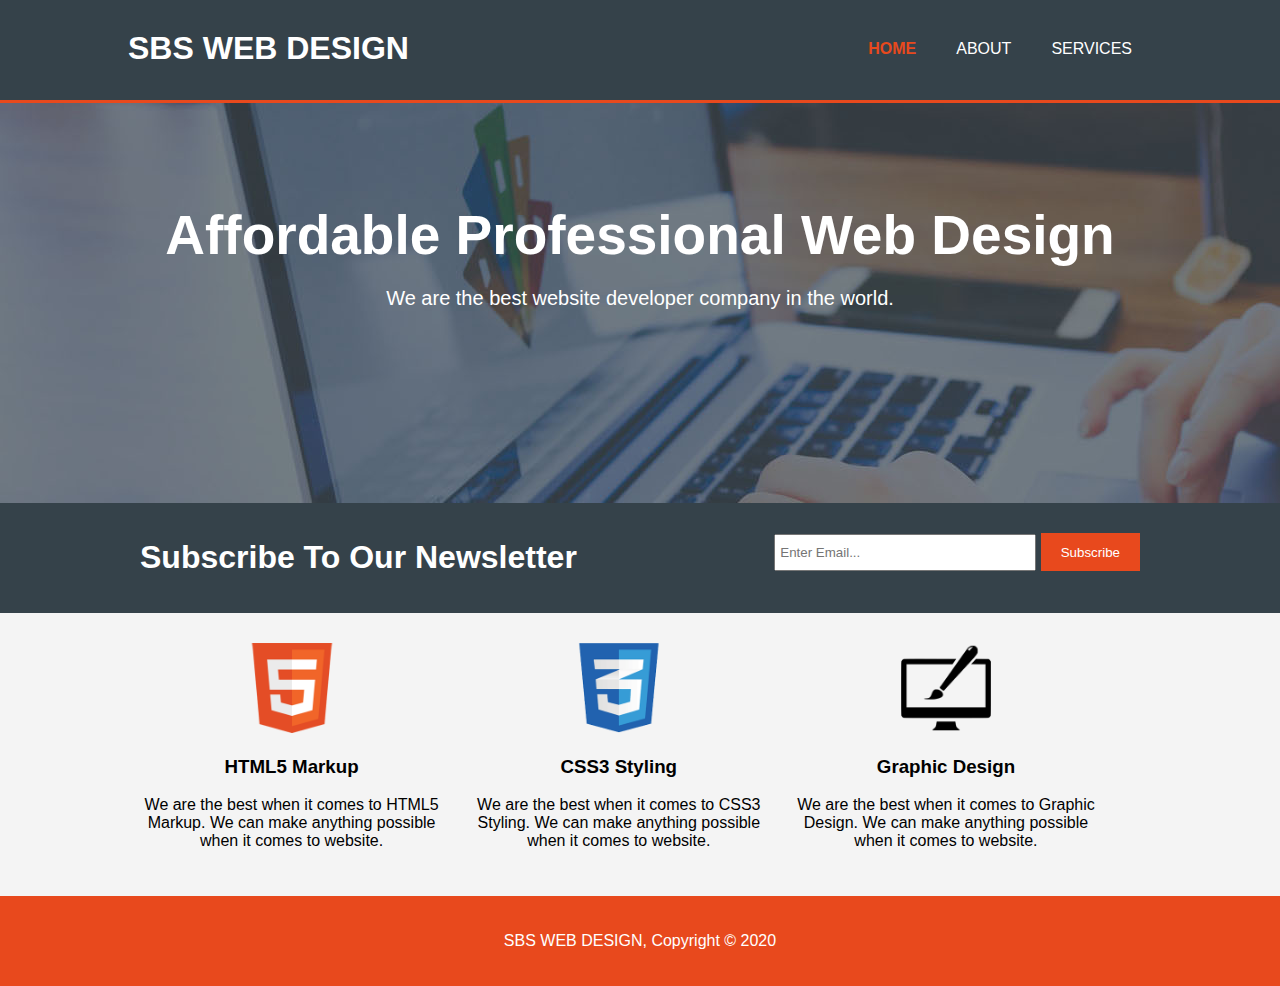
<file: Index.html>
<!DOCTYPE html>
<html lang="en" dir="ltr">
  <head>
    <meta charset="utf-8">
    <meta name="viewport content="width=device-width">
    <title>SBS-WEBSITE</title>
    <link rel="stylesheet" href="Style.css">
  </head>
  <body>
<header>
  <div class="container">
       <div id="branding">
          <h1>SBS WEB DESIGN</h1>
       </div>

       <nav>
         <ul>
          <li class="current"><a href="Index.html">HOME</a></li>
          <li><a href="about.html">ABOUT</a></li>
          <li><a href="services.html">SERVICES</a></li>

         </ul>
       </nav>
  </div>
</header>

<section id="showcase">
      <div class="container">
      <h1>Affordable Professional Web  Design</h1>
      <p>We are the best website developer company in the world.</p>
      </div>
</section>

<section id="newsletter">
  <div class="container">
    <h1>Subscribe To Our Newsletter</h1>
    <form>
       <input type="email" name="" placeholder="Enter Email...">
       <button type="submit" class="button_1">Subscribe</button>
    </form>
  </div>
</section>
<section id="boxes">
       <div class="container">
               <div class="box">
               <img src="logo_html.png">
                 <h3>HTML5 Markup</h3>
                   <p>We are the best when it comes to HTML5 Markup. We can make anything possible when it comes to website.</p>
               </div>

               <div class="box">
                   <img src="logo_css.png">
                 <h3>CSS3 Styling</h3>
                   <p>We are the best when it comes to CSS3 Styling. We can make anything possible when it comes to website.</p>
               </div>

               <div class="box">
<img src="logo_brush.png">
                 <h3>Graphic Design</h3>
                   <p>We are the best when it comes to Graphic Design. We can make anything possible when it comes to website.</p>
               </div>
       </div>
</section>

<footer>

      <p>SBS WEB DESIGN, Copyright &copy; 2020</p>

</footer>


  </body>
</html>
</file>
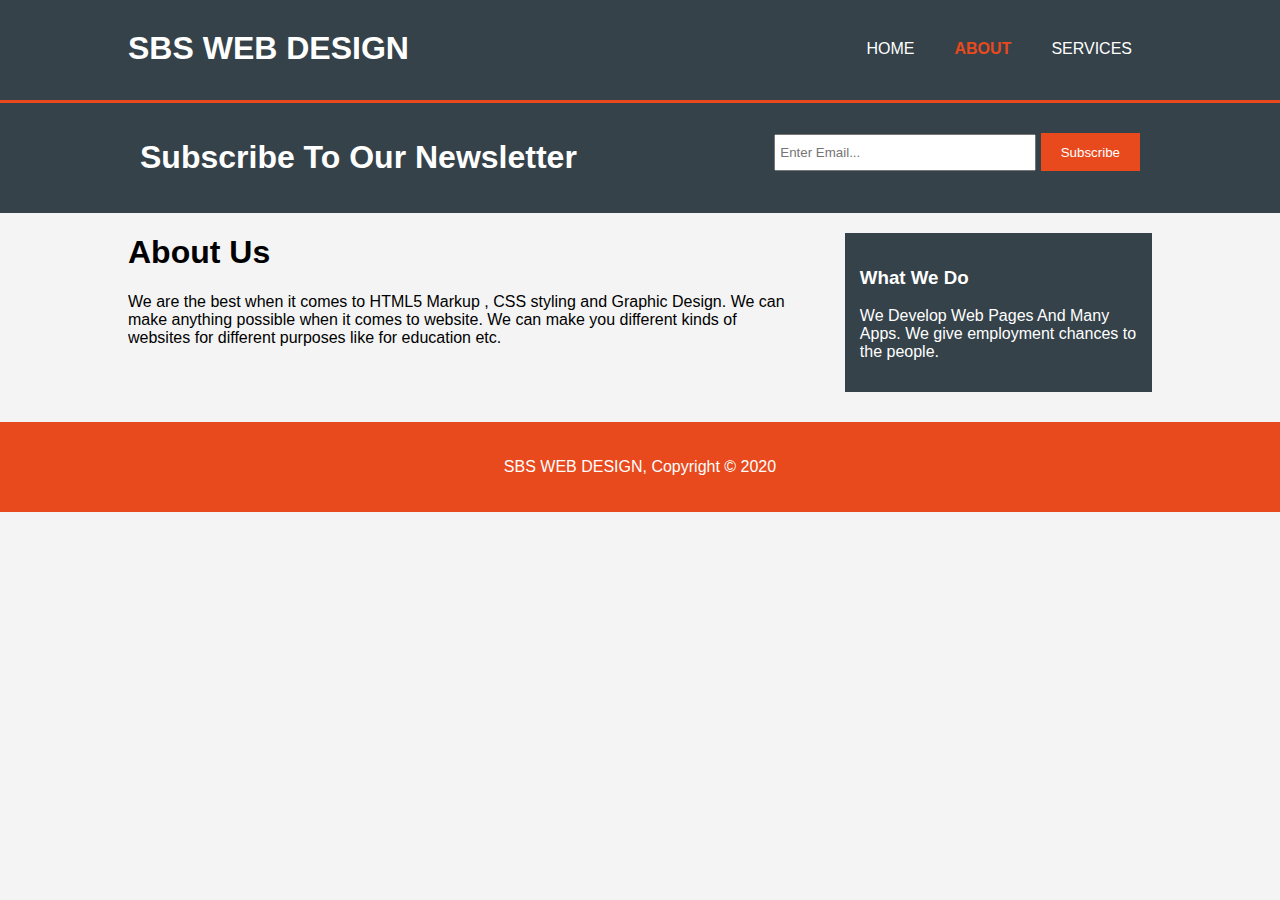
<file: about.html>
<!DOCTYPE html>
<html lang="en" dir="ltr">
  <head>
    <meta charset="utf-8">
    <meta name="viewport content="width=device-width">
    <title>SBS-WEBSITE</title>
    <link rel="stylesheet" href="Style.css">
  </head>
  <body>
<header>
  <div class="container">
       <div id="branding">
          <h1>SBS WEB DESIGN</h1>
       </div>

       <nav>
         <ul>
          <li><a href="Index.html">HOME</a></li>
          <li class="current"><a href="about.html">ABOUT</a></li>
          <li><a href="services.html">SERVICES</a></li>

         </ul>
       </nav>
  </div>
</header>



<section id="newsletter">
  <div class="container">
    <h1>Subscribe To Our Newsletter</h1>
    <form>
       <input type="email" name="" placeholder="Enter Email...">
       <button type="submit" class="button_1">Subscribe</button>
    </form>
  </div>
</section>
<section id="main">
  <div class="container">
    <article id="main-col">
        <h1 class="page-titel">About Us</h1>


        <p>We are the best when it comes to HTML5 Markup , CSS styling and Graphic Design. We can make anything possible when it comes to website. We can make you different kinds of websites for different purposes like for education etc.</p>
    </article>

    <aside id="sidebar">
      <div class="dark">


      <h3>What We Do</h3>
      <p>We Develop Web Pages And Many Apps. We give employment chances to the people. </p>
    </aside>
  </div>
</section>
<footer>

      <p>SBS WEB DESIGN, Copyright &copy; 2020</p>

</footer>


  </body>
</html>
</file>
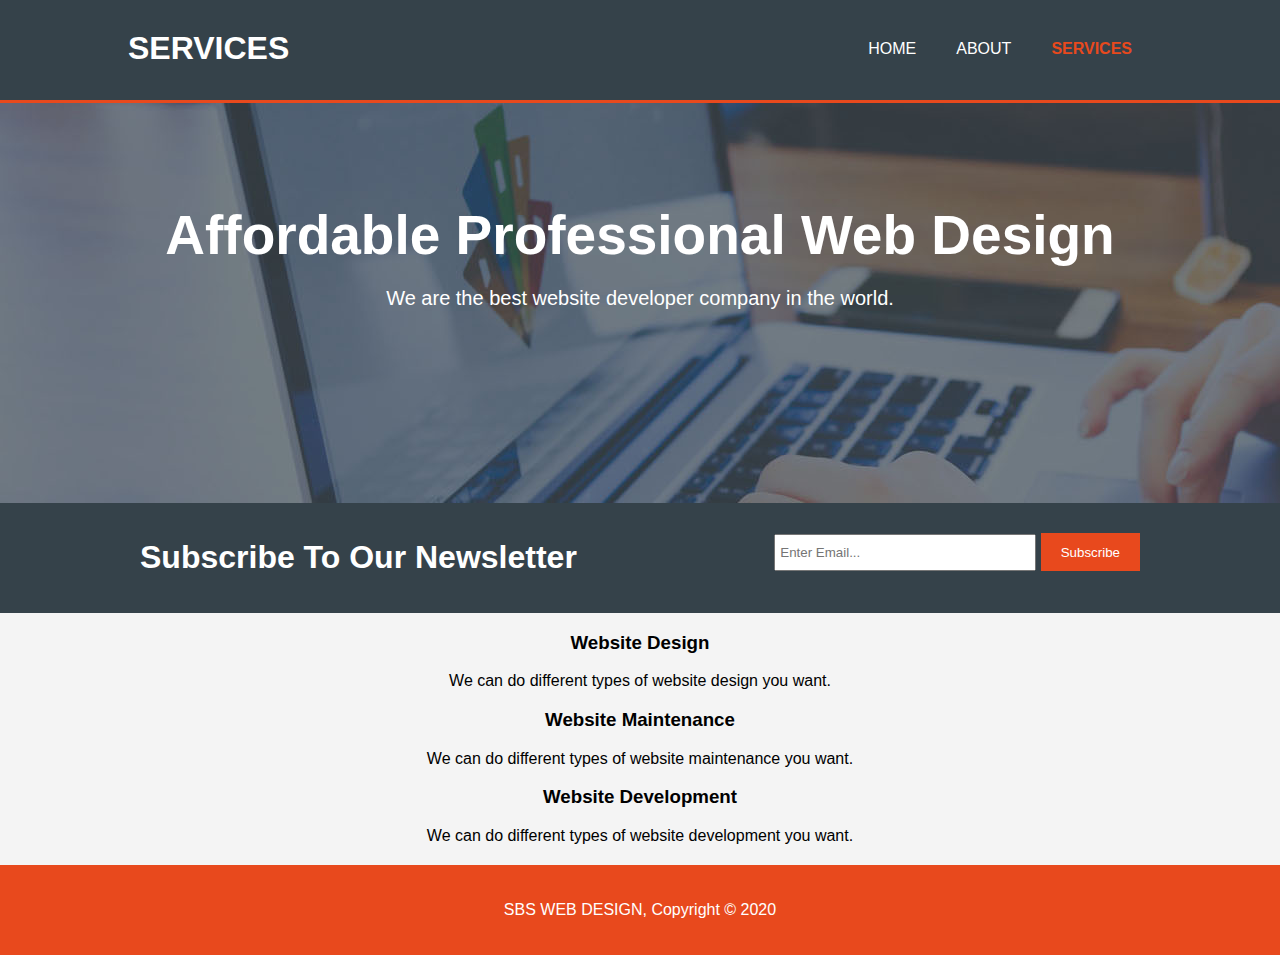
<file: services.html>
<!DOCTYPE html>
<html lang="en" dir="ltr">
  <head>
    <meta charset="utf-8">
    <meta name="viewport content="width=device-width">
    <title>SBS-WEBSITE | SERVICES</title>
    <link rel="stylesheet" href="Style.css">
  </head>
  <body>
<header>
  <div class="container">
       <div id="branding">
          <h1>SERVICES</h1>

       </div>

       <nav>
         <ul>
          <li><a href="Index.html">HOME</a></li>
          <li><a href="about.html">ABOUT</a></li>
          <li class="current"><a href="services.html">SERVICES</a></li>

         </ul>
       </nav>
  </div>
</header>

<section id="showcase">
      <div class="container">
      <h1>Affordable Professional Web  Design</h1>
      <p>We are the best website developer company in the world.</p>
      </div>
</section>

<section id="newsletter">
  <div class="container">
    <h1>Subscribe To Our Newsletter</h1>
    <form>
       <input type="email" name="" placeholder="Enter Email...">
       <button type="submit" class="button_1">Subscribe</button>
    </form>
  </div>
</section>

<div class="services">
  <center>
  <ul id="service">
         <li>


          <h3>Website Design</h3>
          <p>We can do different types of website design you want.</p>

         </li>
  </ul>

  <ul id="service">



           <li>


            <h3>Website Maintenance</h3>
            <p>We can do different types of website maintenance you want.</p>

           </li>
    </ul>

    <ul id="service">
           <li>


            <h3>Website Development</h3>
            <p>We can do different types of website development you want.</p>

           </li>
    </ul>
      </center>
  </div>




<footer>

      <p>SBS WEB DESIGN, Copyright &copy; 2020</p>

</footer>


  </body>
</html>
</file>
<file: Style.css>
body {

  font-family: Arial, Helvetica, sans-serif;
  padding: 0;
  margin: 0;
  background-color: #f4f4f4;
}
/* Global*/
.container{

   width: 80%;
   margin: auto;
   overflow: hidden;

}

ul {

   margin: 0;
   padding: 0;
}

.button_1 {

   height: 38px;
   background-color: #e8491d;
   border: 0;
   padding-left: 20px;
   padding-right: 20px;
   color: #ffffff;
}

.dark{

  padding: 15px;
  background: #35424a;
  color: #ffffff;
  margin-top: 10px;
  margin-bottom: 10px;
}

/*Header**/

header {

  background-color: #35424a;
  color: #ffffff;
  padding-top:30px;
  min-height: 70px;
  border-bottom: #e8491d 3px solid;
}

header a {

  color: #ffffff;
  text-decoration: none;
  text-transform: uppercase;
  font-size: 16px;
}



header li {

   float: left;
   display: inline;
   padding: 0 20px 0 20px;
}

header #branding{

   float: left;
}

header #branding h1 {

   margin: 0;

}

header nav {

   float: right;
   margin-top: 10px;
}

header .highlight, header .current a {

    color: #e8491d;
    font-weight: bold;
}

header a:hover {

   color: #cccccc;
   font-weight: bold;
}

/*Showcase*/

#showcase{

  min-height: 400px;
  background: url('showcase.jpg') no-repeat 0 -400px;
  text-align: center;
  color: #ffffff;
}

#showcase h1 {

   margin-top: 100px;
   font-size: 55px;
   margin-bottom: 10px;
}

#showcase p {

   font-size: 20px;
}

/* Newsletter */

#newsletter {

  padding: 15px;
  color: #ffffff;
  background: #35424a;
}


#newsletter h1 {

      float: left;

}

#newsletter form {

     float: right;
     margin-top: 15px;
}

#newsletter input[type="email"] {

    padding: 4px;
    height: 25px;
    width: 250px;

}

/* Boxes */

#boxes {
  margin-top: 20px;
}


#boxes .box {

   float: left;
   text-align: center;
   width: 30%;
   padding: 10px;
}

#boxes .box img {

   width: 90px;
}

/*SIdebar*/

aside#sidebar {

    float: right;
    width: 30%;
    margin-top: 10px;
}


/*Artice */

article#main-col{

    float: left;
    width: 65%;

}

/*Services*/


article#services li {

       list-style: none;
       padding: 20px;
       border: #cccccc solid 1px;
       background: #fff;
}

footer{

  padding: 20px;
  margin-top: 20px;
  color: #ffffff;
  background-color: #e8491d;
  text-align: center;
}

/*Media Queries*/


@media query(max-width: 768px){
      header #branding,
      header nav,
      header nav li,
      #newsletter h1,
      #newsletter form,
      #boxes.box,
      article#main-col,
      aside#sidebar{

               float: none;
               text-align: center;
               width: 100%;

      }

      header{

         padding-bottom: 20px;
      }

      #showcase h1 {

         margin-top: 40px;
      }

      #newsletter button{
         display: block;
         width: 100%;
      }

      #newsletter form input[type="email"] {

              width: 100%;
              margin-bottom: 5px;

      }
}
</file>
